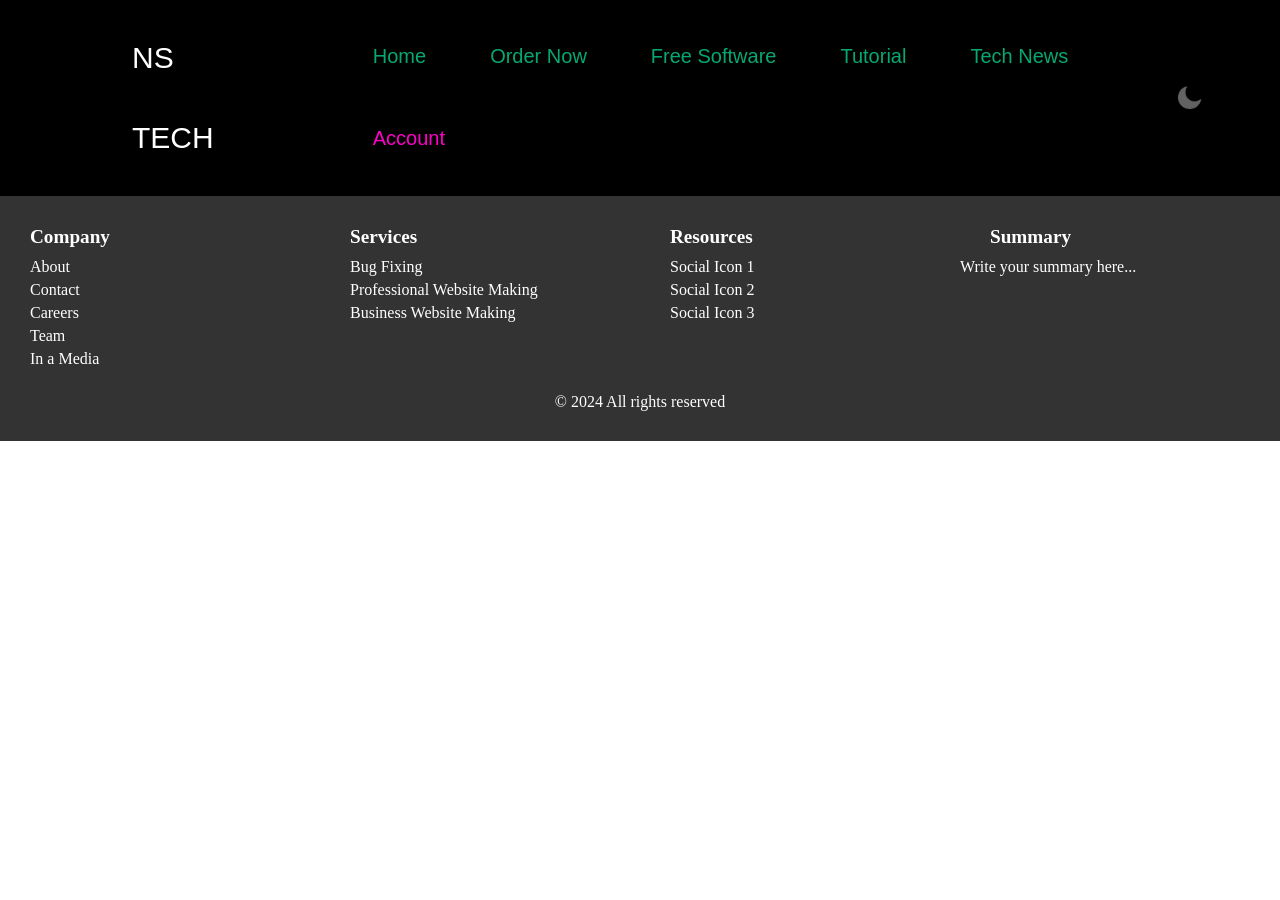
<file: ns/pages/account.html>
<!DOCTYPE html>
<html>
<head>
  <title>NS Tech</title>
  <link rel="preconnect" href="https://fonts.googleapis.com">
  <link rel="preconnect" href="https://fonts.gstatic.com" crossorigin>
  <link href="https://fonts.googleapis.com/css2?family=Outfit:wght@100..900&display=swap" rel="stylesheet">
  <link href="https://fonts.googleapis.com/css2?family=Roboto:wght@400;700&display=swap" rel="stylesheet">
  <link rel="stylesheet" href="pagestyle/account.css">
  <link rel="stylesheet" href="https://cdnjs.cloudflare.com/ajax/libs/font-awesome/5.15.4/css/all.css"/>
  <meta name="viewport" content="width=device-width, initial-scale=1.0">
</head>
<body>
  <nav>
    <input type="checkbox" id="check" name="" value="">
    <label for="check" id="checkbtn"><i class="fa fa-bars"></i></label>
    <label class="logo">NS TECH</label>
    <ul>
      <li><a href="index.html">Home</a></li>
      <li><a href="order.html">Order now</a></li>
      <li><a href="freesoft.html">Free software</a></li>
      <li><a href="tutorial.html">Tutorial</a></li>
      <li><a href="technews.html">Tech news</a></li>
      <li class="account-dropdown">
        <a class="active" href="account.html">Account</a>
        <div class="dropdown-content">
          <a href="login.html">Login</a>
          <a href="registration.html">Registration</a>
        </div>
      </li>
    </ul>
    <img src="../homeimg/moon.png" id="icon" alt="Moon Icon">
  </nav>
  <script src="pagesjs/account.js"></script>

  <footer>
    <div class="footer-section">
      <h2>Company</h2>
      <ul>
        <li><a href="#">About</a></li>
        <li><a href="#">Contact</a></li>
        <li><a href="#">Careers</a></li>
        <li><a href="#">Team</a></li>
        <li><a href="#">In a Media</a></li>
      </ul>
    </div>
    <div class="footer-section">
      <h2>Services</h2>
      <ul>
        <li><a href="#">Bug Fixing</a></li>
        <li><a href="#">Professional Website Making</a></li>
        <li><a href="#">Business Website Making</a></li>
      </ul>
    </div>
    <div class="footer-section">
      <h2>Resources</h2>
      <ul>
        <li><a href="#">Social Icon 1</a></li>
        <li><a href="#">Social Icon 2</a></li>
        <li><a href="#">Social Icon 3</a></li>
        <!-- Add more social icons as needed -->
      </ul>
    </div>
    <div class="footer-section">
      <h2>Summary</h2>
      <p>Write your summary here...</p>
    </div>
    <div class="footer-bottom">
      <p>&copy; 2024 All rights reserved</p>
    </div>
  </footer>
  
  
  
    </body>
  </html>
</file>
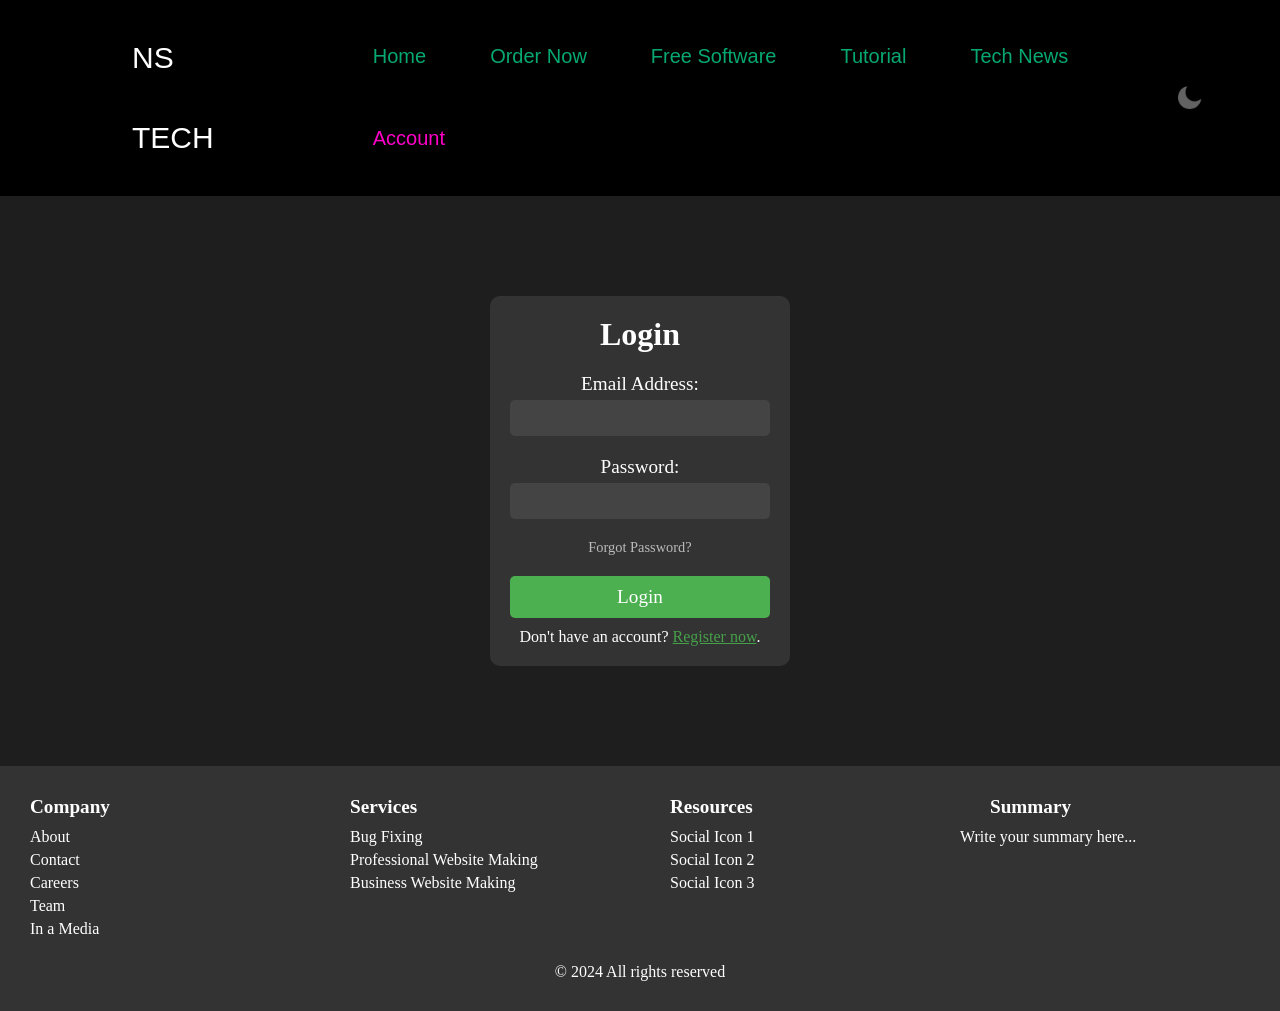
<file: ns/pages/login.html>
<?php required('login_process.php'); ?>
<!DOCTYPE html>
<html>
<head>
  <title>NS Tech</title>
  <link rel="preconnect" href="https://fonts.googleapis.com">
  <link rel="preconnect" href="https://fonts.gstatic.com" crossorigin>
  <link href="https://fonts.googleapis.com/css2?family=Outfit:wght@100..900&display=swap" rel="stylesheet">
  <link href="https://fonts.googleapis.com/css2?family=Roboto:wght@400;700&display=swap" rel="stylesheet">
  <link rel="stylesheet" href="pagestyle/login.css">
  <link rel="stylesheet" href="https://cdnjs.cloudflare.com/ajax/libs/font-awesome/5.15.4/css/all.css"/>
  <meta name="viewport" content="width=device-width, initial-scale=1.0">
</head>
<body>
  <nav>
    <input type="checkbox" id="check" name="" value="">
    <label for="check" id="checkbtn"><i class="fa fa-bars"></i></label>
    <label class="logo">NS TECH</label>
    <ul>
      <li><a href="index.html">Home</a></li>
      <li><a  href="order.html">Order now</a></li>
      <li><a  href="freesoft.html">Free software</a></li>
      <li><a href="tutorial.html">Tutorial</a></li>
      <li><a href="technews.html">Tech news</a></li>
      <li class="account-dropdown">
        <a class="active" href="account.html">Account</a>
        <div class="dropdown-content">
          <a href="login.html">Login</a>
          <a href="registration.html">Registration</a>
        </div>
      </li>
    </ul>
    <img src="../homeimg/moon.png" id="icon" alt="Moon Icon">
  </nav>
  <script src="pagesjs/account.js"></script>


  <div class="login-form">
    <h1>Login</h1>
    <form action="login_process.php" method="post">
      <label for="login-email">Email Address:</label>
      <input type="email" id="login-email" name="email" required>
      <label for="login-password">Password:</label>
      <input type="password" id="login-password" name="password" required>
      <a href="#" class="forgot-password">Forgot Password?</a>
      <button type="submit" class="login-button">Login</button>
    </form>
    <p>Don't have an account? <a href="registration.html">Register now</a>.</p>
</div>

  
  <footer>
    <div class="footer-section">
      <h2>Company</h2>
      <ul>
        <li><a href="#">About</a></li>
        <li><a href="#">Contact</a></li>
        <li><a href="#">Careers</a></li>
        <li><a href="#">Team</a></li>
        <li><a href="#">In a Media</a></li>
      </ul>
    </div>
    <div class="footer-section">
      <h2>Services</h2>
      <ul>
        <li><a href="#">Bug Fixing</a></li>
        <li><a href="#">Professional Website Making</a></li>
        <li><a href="#">Business Website Making</a></li>
      </ul>
    </div>
    <div class="footer-section">
      <h2>Resources</h2>
      <ul>
        <li><a href="#">Social Icon 1</a></li>
        <li><a href="#">Social Icon 2</a></li>
        <li><a href="#">Social Icon 3</a></li>
        <!-- Add more social icons as needed -->
      </ul>
    </div>
    <div class="footer-section">
      <h2>Summary</h2>
      <p>Write your summary here...</p>
    </div>
    <div class="footer-bottom">
      <p>&copy; 2024 All rights reserved</p>
    </div>
  </footer>
  
  
  
    </body>
  </html>
</file>
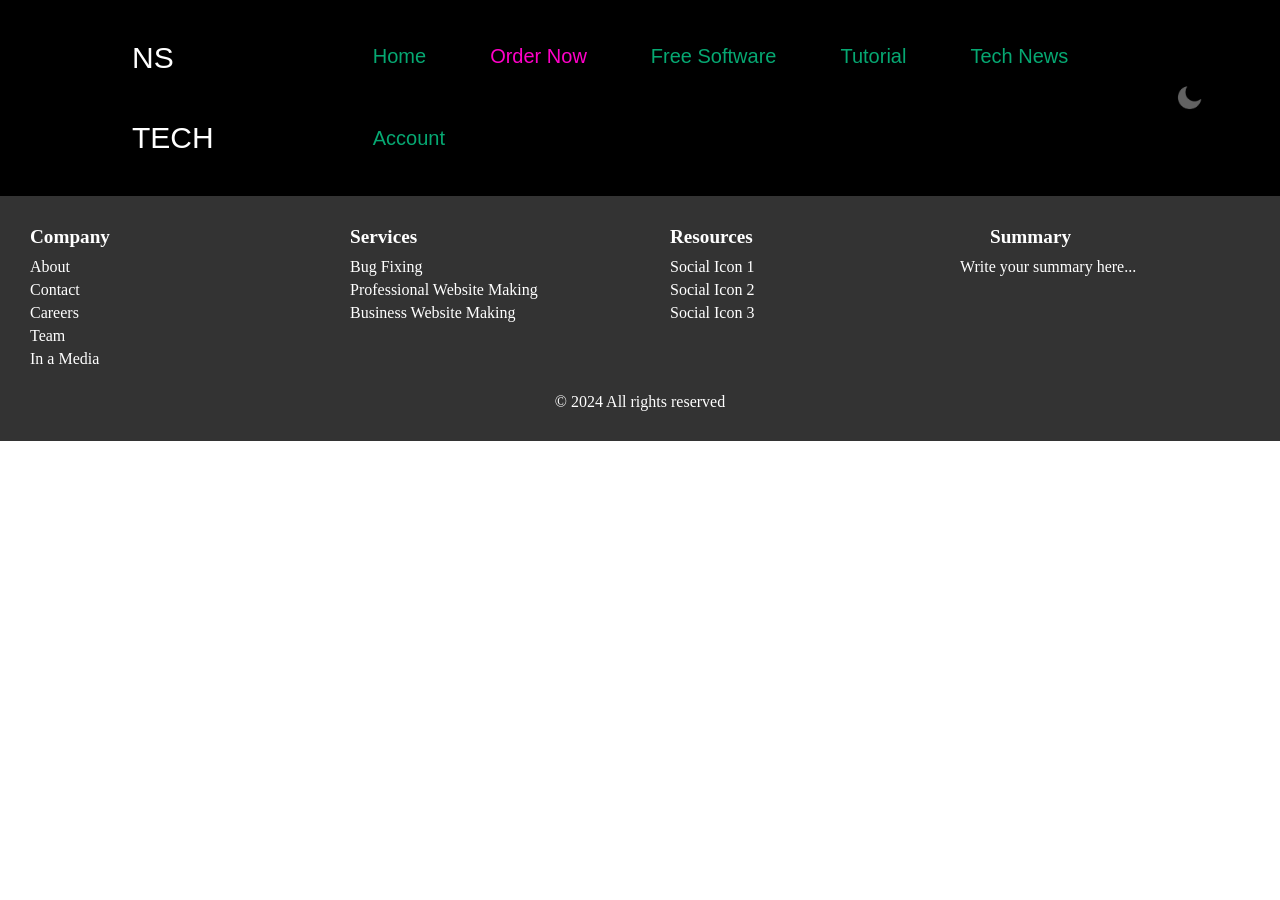
<file: ns/pages/order.html>
<!DOCTYPE html>
<html>
<head>
  <title>NS Tech</title>
  <link rel="preconnect" href="https://fonts.googleapis.com">
  <link rel="preconnect" href="https://fonts.gstatic.com" crossorigin>
  <link href="https://fonts.googleapis.com/css2?family=Outfit:wght@100..900&display=swap" rel="stylesheet">
  <link href="https://fonts.googleapis.com/css2?family=Roboto:wght@400;700&display=swap" rel="stylesheet">
  <link rel="stylesheet" href="pagestyle/order.css">
  <link rel="stylesheet" href="https://cdnjs.cloudflare.com/ajax/libs/font-awesome/5.15.4/css/all.css"/>
  <meta name="viewport" content="width=device-width, initial-scale=1.0">
</head>
<body>
  <nav>
    <input type="checkbox" id="check" name="" value="">
    <label for="check" id="checkbtn"><i class="fa fa-bars"></i></label>
    <label class="logo">NS TECH</label>
    <ul>
      <li><a href="index.html">Home</a></li>
      <li><a class="active" href="order.html">Order now</a></li>
      <li><a href="freesoft.html">Free software</a></li>
      <li><a href="tutorial.html">Tutorial</a></li>
      <li><a href="technews.html">Tech news</a></li>
      <li class="account-dropdown">
        <a href="account.html">Account</a>
        <div class="dropdown-content">
          <a href="login.html">Login</a>
          <a href="registration.html">Registration</a>
        </div>
      </li>
    </ul>
    <img src="../homeimg/moon.png" id="icon" alt="Moon Icon">
  </nav>
  <script src="pagesjs/account.js"></script>

  <footer>
    <div class="footer-section">
      <h2>Company</h2>
      <ul>
        <li><a href="#">About</a></li>
        <li><a href="#">Contact</a></li>
        <li><a href="#">Careers</a></li>
        <li><a href="#">Team</a></li>
        <li><a href="#">In a Media</a></li>
      </ul>
    </div>
    <div class="footer-section">
      <h2>Services</h2>
      <ul>
        <li><a href="#">Bug Fixing</a></li>
        <li><a href="#">Professional Website Making</a></li>
        <li><a href="#">Business Website Making</a></li>
      </ul>
    </div>
    <div class="footer-section">
      <h2>Resources</h2>
      <ul>
        <li><a href="#">Social Icon 1</a></li>
        <li><a href="#">Social Icon 2</a></li>
        <li><a href="#">Social Icon 3</a></li>
        <!-- Add more social icons as needed -->
      </ul>
    </div>
    <div class="footer-section">
      <h2>Summary</h2>
      <p>Write your summary here...</p>
    </div>
    <div class="footer-bottom">
      <p>&copy; 2024 All rights reserved</p>
    </div>
  </footer>
  
  
  
    </body>
  </html>
</file>
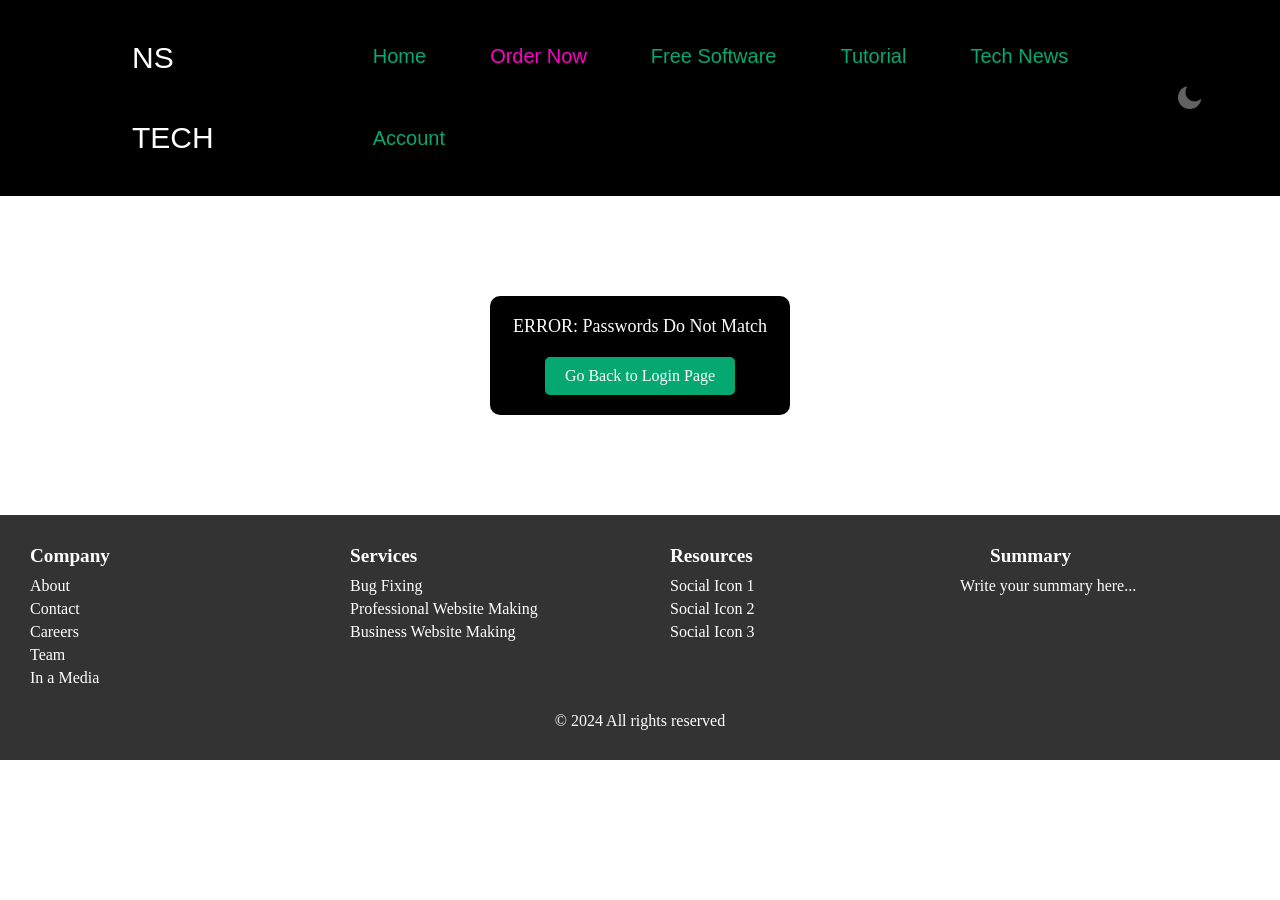
<file: ns/pages/passnotmatch.html>
<!DOCTYPE html>
<html>
<head>
  <title>NS Tech</title>
  <link rel="preconnect" href="https://fonts.googleapis.com">
  <link rel="preconnect" href="https://fonts.gstatic.com" crossorigin>
  <link href="https://fonts.googleapis.com/css2?family=Outfit:wght@100..900&display=swap" rel="stylesheet">
  <link href="https://fonts.googleapis.com/css2?family=Roboto:wght@400;700&display=swap" rel="stylesheet">
  <link rel="stylesheet" href="passnotmatch.css">
  <link rel="stylesheet" href="https://cdnjs.cloudflare.com/ajax/libs/font-awesome/5.15.4/css/all.css"/>
  <meta name="viewport" content="width=device-width, initial-scale=1.0">
</head>
<body>
  <nav>
    <input type="checkbox" id="check" name="" value="">
    <label for="check" id="checkbtn"><i class="fa fa-bars"></i></label>
    <label class="logo">NS TECH</label>
    <ul>
      <li><a href="index.html">Home</a></li>
      <li><a class="active" href="order.html">Order now</a></li>
      <li><a href="freesoft.html">Free software</a></li>
      <li><a href="tutorial.html">Tutorial</a></li>
      <li><a href="technews.html">Tech news</a></li>
      <li class="account-dropdown">
        <a href="account.html">Account</a>
        <div class="dropdown-content">
          <a href="login.html">Login</a>
          <a href="registration.html">Registration</a>
        </div>
      </li>
    </ul>
    <img src="../homeimg/moon.png" id="icon" alt="Moon Icon">
  </nav>
  <script src="pagesjs/account.js"></script>
    <div class="error-message">
      <p>ERROR: Passwords Do Not Match</p>
      <button onclick="window.location.href='login.html'">Go Back to Login Page</button>
    </div>

  <footer>
    <div class="footer-section">
      <h2>Company</h2>
      <ul>
        <li><a href="#">About</a></li>
        <li><a href="#">Contact</a></li>
        <li><a href="#">Careers</a></li>
        <li><a href="#">Team</a></li>
        <li><a href="#">In a Media</a></li>
      </ul>
    </div>
    <div class="footer-section">
      <h2>Services</h2>
      <ul>
        <li><a href="#">Bug Fixing</a></li>
        <li><a href="#">Professional Website Making</a></li>
        <li><a href="#">Business Website Making</a></li>
      </ul>
    </div>
    <div class="footer-section">
      <h2>Resources</h2>
      <ul>
        <li><a href="#">Social Icon 1</a></li>
        <li><a href="#">Social Icon 2</a></li>
        <li><a href="#">Social Icon 3</a></li>
        <!-- Add more social icons as needed -->
      </ul>
    </div>
    <div class="footer-section">
      <h2>Summary</h2>
      <p>Write your summary here...</p>
    </div>
    <div class="footer-bottom">
      <p>&copy; 2024 All rights reserved</p>
    </div>
  </footer>
  
  
  
    </body>
  </html>
</file>
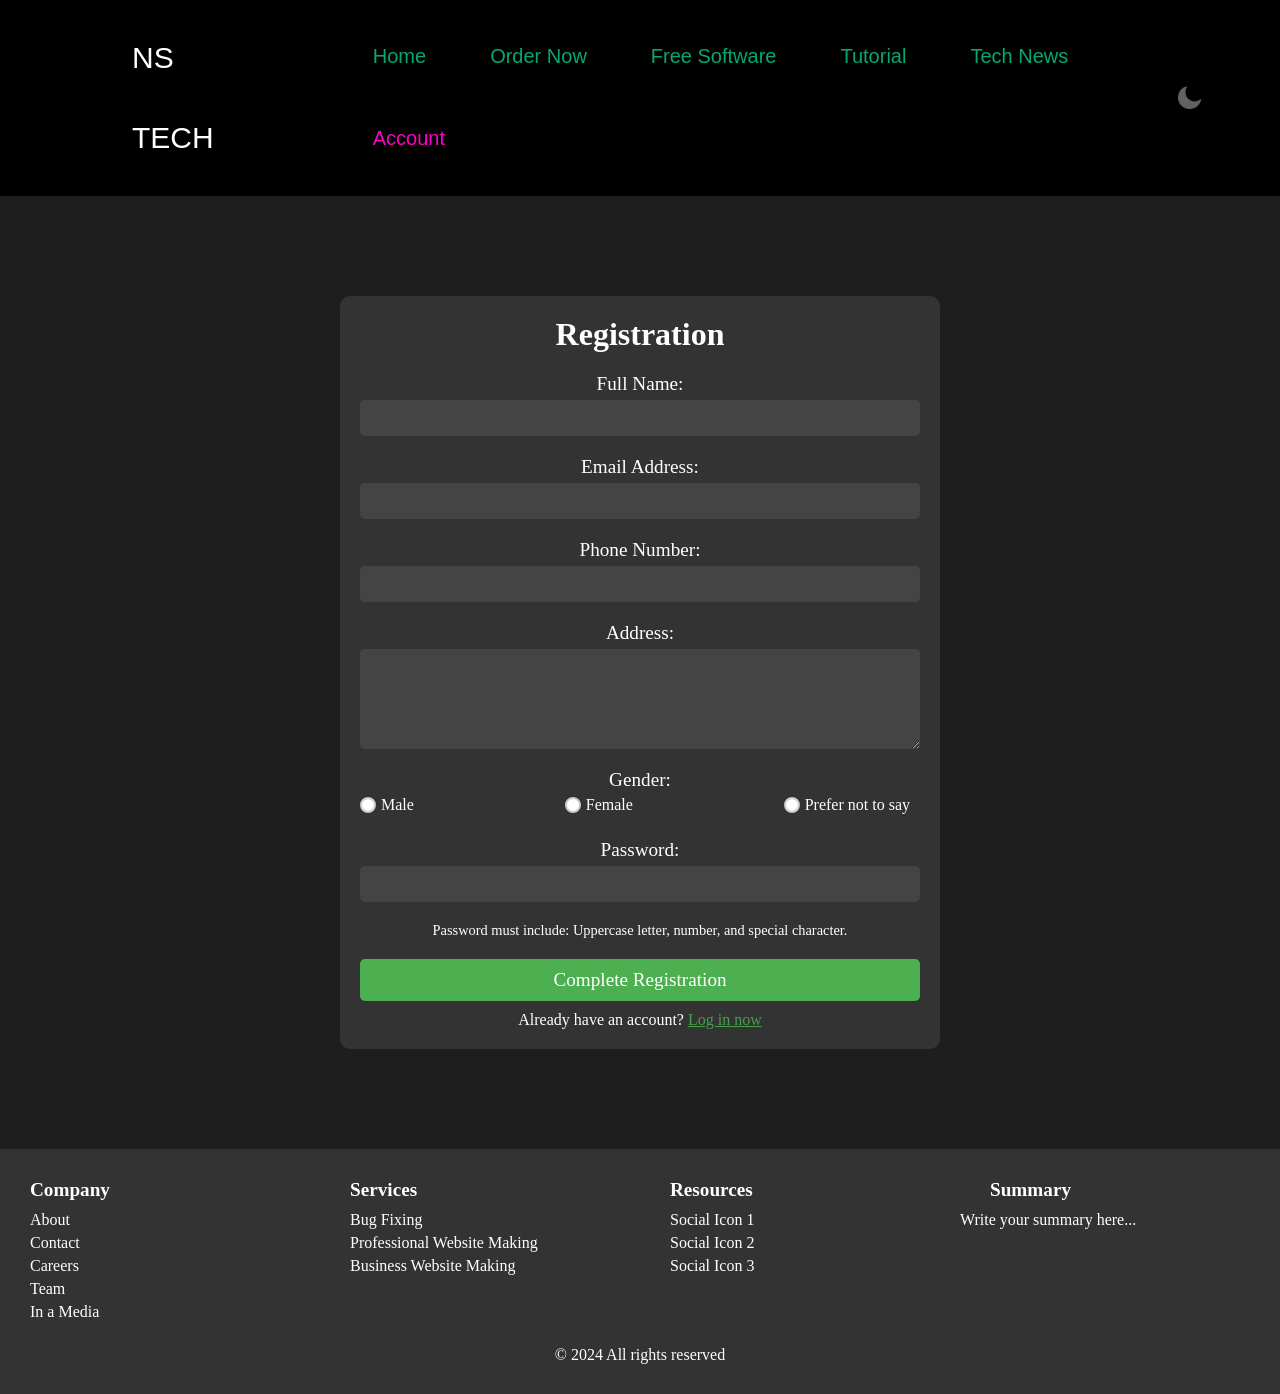
<file: ns/pages/registration.html>
<!DOCTYPE html>
<html>
<head>
  <title>NS Tech</title>
  <link rel="preconnect" href="https://fonts.googleapis.com">
  <link rel="preconnect" href="https://fonts.gstatic.com" crossorigin>
  <link href="https://fonts.googleapis.com/css2?family=Outfit:wght@100..900&display=swap" rel="stylesheet">
  <link href="https://fonts.googleapis.com/css2?family=Roboto:wght@400;700&display=swap" rel="stylesheet">
  <link rel="stylesheet" href="pagestyle/registration.css">
  <link rel="stylesheet" href="https://cdnjs.cloudflare.com/ajax/libs/font-awesome/5.15.4/css/all.css"/>
  <meta name="viewport" content="width=device-width, initial-scale=1.0">
</head>
<body>
  <nav>
    <input type="checkbox" id="check" name="" value="">
    <label for="check" id="checkbtn"><i class="fa fa-bars"></i></label>
    <label class="logo">NS TECH</label>
    <ul>
      <li><a href="index.html">Home</a></li>
      <li><a href="order.html">Order now</a></li>
      <li><a href="freesoft.html">Free software</a></li>
      <li><a href="tutorial.html">Tutorial</a></li>
      <li><a href="technews.html">Tech news</a></li>
      <li class="account-dropdown">
        <a class="active" href="account.html">Account</a>
        <div class="dropdown-content">
          <a href="login.html">Login</a>
          <a class="active" href="registration.html">Registration</a>
        </div>
      </li>
    </ul>
    <img src="pageimg/moon.png" id="icon" alt="Moon Icon">
  </nav>
  <script src="pagesjs/registration.js"></script>



  <div class="registration-form">
    <h1>Registration</h1>
    <form action="registration_process.php" method="post">
        <label for="reg-name">Full Name:</label>
        <input type="text" id="reg-name" name="name" required>

        <label for="reg-email">Email Address:</label>
        <input type="email" id="reg-email" name="email" required>

        <label for="reg-phone">Phone Number:</label>
        <input type="tel" id="reg-phone" name="phone">

        <label for="reg-address">Address:</label>
        <textarea id="reg-address" name="address"></textarea>

        <label for="reg-gender">Gender:</label>
        <div class="gender-inputs">
            <label><input type="radio" name="gender" value="male"> Male</label>
            <label><input type="radio" name="gender" value="female"> Female</label>
            <label><input type="radio" name="gender" value="not-say"> Prefer not to say</label>
        </div>

        <label for="reg-password">Password:</label>
        <input type="password" id="reg-password" name="password" required>
        <span class="password-hint">Password must include: Uppercase letter, number, and special character.</span>

        <button type="submit" class="submit-button">Complete Registration</button>
    </form>

    <p>Already have an account? <a href="login.html">Log in now</a></p>
</div>






<footer>
  <div class="footer-section">
    <h2>Company</h2>
    <ul>
      <li><a href="#">About</a></li>
      <li><a href="#">Contact</a></li>
      <li><a href="#">Careers</a></li>
      <li><a href="#">Team</a></li>
      <li><a href="#">In a Media</a></li>
    </ul>
  </div>
  <div class="footer-section">
    <h2>Services</h2>
    <ul>
      <li><a href="#">Bug Fixing</a></li>
      <li><a href="#">Professional Website Making</a></li>
      <li><a href="#">Business Website Making</a></li>
    </ul>
  </div>
  <div class="footer-section">
    <h2>Resources</h2>
    <ul>
      <li><a href="#">Social Icon 1</a></li>
      <li><a href="#">Social Icon 2</a></li>
      <li><a href="#">Social Icon 3</a></li>
      <!-- Add more social icons as needed -->
    </ul>
  </div>
  <div class="footer-section">
    <h2>Summary</h2>
    <p>Write your summary here...</p>
  </div>
  <div class="footer-bottom">
    <p>&copy; 2024 All rights reserved</p>
  </div>
</footer>



  </body>
</html>
</file>
<file: ns/pages/pagestyle/account.css>
/* Base styles */
* {
  margin: 0;
  padding: 0;
  box-sizing: border-box;
  font-family: calibri;
}
:root{
  --primary-color:#ffffff;
  --secondary-color:#000000;
  --third-color:#4d948a33;
}
.dark-theme{
  --primary-color:#000000; /* Change primary color for dark mode */
  --secondary-color:#ffffff;
  --third-color:rgba(1, 71, 88, 0.158);
}
body, html {
  background-color:var(--primary-color); /* Apply primary color as background */
}

nav {
  display: flex;
  justify-content: space-between;
  align-items:center;
  padding: 1rem 2rem;
  background:black;
  
}
nav.light-mode{
  background-color: var(--primary-color);

}
label.logo {
  font-size: 30px;
  font-family:'Venite Adoremus', sans-serif;
  color: white;
  margin: 0 100px;
  line-height: 80px;
}
nav ul {
  list-style: none;
  margin: 0;
  padding: 0;
}
nav a{
  text-decoration: none;
  color:var(--primary-color);
}
nav a.active{
  color:#ff00c8;
}
nav ul li {
  display: inline-block;
  line-height: 80px;
}

nav ul li a {
  font-family:'Venite Adoremus', sans-serif;
  font-size: 20px;
  margin-right: 20px;
  text-decoration: none;
  color:rgb(6, 168, 114);
  text-transform: capitalize;
  padding: 8px 20px;
  position: relative; /* Needed for the underline effect */
}

nav ul li a:after {
  content: "";
  position: absolute;
  bottom: 0; /* Position the underline at the bottom */
  left: 0;
  width: 0;
  height: 4px; /* Adjust underline height as needed */
  background-color: #ff00c8; /* Adjust underline color */
  transition: width 0.2s ease-in-out; /* Add animation for smooth grow */
}

nav ul li a:hover:after {
  width: 100%; /* Animate underline to full width on hover */
}


#icon {
  width: 30px; /* Adjust icon width as needed */
  height: 30px; /* Adjust icon height as needed */
  margin-right: 45px; /* Add margin for spacing */
}
#icon.light-mode{
  filter: invert(1);
}
#icon.dark-mode{
  filter:none;
}
#checkbtn {
  float: left;
  line-height: 80px;
  margin-right: 10px;
  font-size: 30px;
  color:  rgb(255, 0, 179);
  display: none;
}
.account-dropdown .dropdown-content {
display: none;
position: absolute;
background-color: #f9f9f9;
min-width: 100px;
box-shadow: 0px 8px 16px 0px rgba(0,0,0,0.2);
z-index: 1;
}

.account-dropdown:hover .dropdown-content {
display: block;
}

.account-dropdown:hover .dropdown-content a {
color: black;
padding: 12px 16px;
text-decoration: none;
display: block;
}

.account-dropdown:hover .dropdown-content a:hover {
background-color: #f1f1f1;
}




#check {
  display: none;
}

#check:checked ~ ul {
  left: 0;
  z-index: 1; /* Bring the nav menu to the front */
}

@media only screen and (max-width: 100px) {
  nav {
      flex-wrap: wrap; /* Wrap navigation on smaller screens */
  }
}

@media(max-width: 500px) {
  label.logo {
      font-size: 26px;
      margin: 0px 50px;
  }
}

@media(max-width: 895px) {
  label.logo {
      margin: 0px 70px;
  }

  #checkbtn {
      display: block;
  }

  nav ul {
      width: 100%;
      height: 100vh;
      background:var(--primary-color);
      position: fixed;
      top:112px;
      left: -100%;
      transition: .3s;
      z-index: 1; /* Ensure the nav menu is above other content */
  }

  nav ul li {
      display: block;
      text-align: center;
      line-height: 50px;
      margin: 15px;
  }
}

.switch {
  display: inline-block;
  width: 60px;
  height: 34px;
}

.switch input {
  opacity: 0;
  width: 0;
  height: 0;
}





.slider {
  position: relative;
  cursor: pointer;
  top: 0;
  left: 0;
  right: 0;
  bottom: 0;
  background-color:var(--primary-color);
  transition: .4s;
  border-radius: 34px;
}

.slider:before {
  position: relative;
  content: "";
  height: 26px;
  width: 26px;
  left: 4px;
  bottom: 4px;
  background-color:var(--primary-color);
  transition: 0.3em;;
  border-radius: 50%;
}


/* footer section*/
footer {
  background-color: #333;
  color: #fff;
  padding: 30px 0;
  display: flex;
  flex-wrap: wrap;
  justify-content: space-between;
}

.footer-section {
  flex: 1;
  margin-right: 30px;
}

.footer-section h2 {
  font-size: 1.2em;
  margin-bottom: 10px;
  margin-left: 30px;
}

.footer-section ul {
  list-style: none;
  padding: 0;
  margin-left: 30px;
}

.footer-section ul li {
  margin-bottom: 5px;
}

.footer-section ul li a {
  color: #fff;
  text-decoration: none;
}

.footer-section ul li a:hover {
  text-decoration: underline;
}

.footer-bottom {
  flex-basis: 100%;
  text-align: center;
  margin-top: 20px;
}
</file>
<file: ns/pages/pagestyle/login.css>
/* Base styles */
* {
    margin: 0;
    padding: 0;
    box-sizing: border-box;
    font-family: calibri;
}
:root{
    --primary-color:#ffffff;
    --secondary-color:#000000;
    --third-color:#4d948a33;
}
.dark-theme{
    --primary-color:#000000; /* Change primary color for dark mode */
    --secondary-color:#ffffff;
    --third-color:rgba(1, 71, 88, 0.158);
}
body, html {
    background-color:var(--primary-color); /* Apply primary color as background */
}

nav {
    display: flex;
    justify-content: space-between;
    align-items:center;
    padding: 1rem 2rem;
    background:black;
    
}
nav.light-mode{
    background-color: var(--primary-color);

}
label.logo {
    font-size: 30px;
    font-family:'Venite Adoremus', sans-serif;
    color: white;
    margin: 0 100px;
    line-height: 80px;
}
nav ul {
    list-style: none;
    margin: 0;
    padding: 0;
}
nav a{
    text-decoration: none;
    color:var(--primary-color);
}
nav a.active{
    color:#ff00c8;
}
nav ul li {
    display: inline-block;
    line-height: 80px;
}

nav ul li a {
    font-family:'Venite Adoremus', sans-serif;
    font-size: 20px;
    margin-right: 20px;
    text-decoration: none;
    color:rgb(6, 168, 114);
    text-transform: capitalize;
    padding: 8px 20px;
    position: relative; /* Needed for the underline effect */
  }
  
  nav ul li a:after {
    content: "";
    position: absolute;
    bottom: 0; /* Position the underline at the bottom */
    left: 0;
    width: 0;
    height: 4px; /* Adjust underline height as needed */
    background-color: #ff00c8; /* Adjust underline color */
    transition: width 0.2s ease-in-out; /* Add animation for smooth grow */
  }
  
  nav ul li a:hover:after {
    width: 100%; /* Animate underline to full width on hover */
  }
  

#icon {
    width: 30px; /* Adjust icon width as needed */
    height: 30px; /* Adjust icon height as needed */
    margin-right: 45px; /* Add margin for spacing */
  }
  #icon.light-mode{
    filter: invert(1);
  }
  #icon.dark-mode{
    filter:none;
  }
  #checkbtn {
    float: left;
    line-height: 80px;
    margin-right: 10px;
    font-size: 30px;
    color:  rgb(255, 0, 179);
    display: none;
}
.account-dropdown .dropdown-content {
  display: none;
  position: absolute;
  background-color: #f9f9f9;
  min-width: 100px;
  box-shadow: 0px 8px 16px 0px rgba(0,0,0,0.2);
  z-index: 1;
}

.account-dropdown:hover .dropdown-content {
  display: block;
}

.account-dropdown:hover .dropdown-content a {
  color: black;
  padding: 12px 16px;
  text-decoration: none;
  display: block;
}

.account-dropdown:hover .dropdown-content a:hover {
  background-color: #f1f1f1;
}




#check {
    display: none;
}

#check:checked ~ ul {
    left: 0;
    z-index: 1; /* Bring the nav menu to the front */
}

@media only screen and (max-width: 100px) {
    nav {
        flex-wrap: wrap; /* Wrap navigation on smaller screens */
    }
}

@media(max-width: 500px) {
    label.logo {
        font-size: 26px;
        margin: 0px 50px;
    }
}

@media(max-width: 895px) {
    label.logo {
        margin: 0px 70px;
    }

    #checkbtn {
        display: block;
    }

    nav ul {
        width: 100%;
        height: 100vh;
        background:var(--primary-color);
        position: fixed;
        top:112px;
        left: -100%;
        transition: .3s;
        z-index: 1; /* Ensure the nav menu is above other content */
    }

    nav ul li {
        display: block;
        text-align: center;
        line-height: 50px;
        margin: 15px;
    }
}

.switch {
    display: inline-block;
    width: 60px;
    height: 34px;
}

.switch input {
    opacity: 0;
    width: 0;
    height: 0;
}





.slider {
    position: relative;
    cursor: pointer;
    top: 0;
    left: 0;
    right: 0;
    bottom: 0;
    background-color:var(--primary-color);
    transition: .4s;
    border-radius: 34px;
}

.slider:before {
    position: relative;
    content: "";
    height: 26px;
    width: 26px;
    left: 4px;
    bottom: 4px;
    background-color:var(--primary-color);
    transition: 0.3em;;
    border-radius: 50%;
}


/* footer section*/
footer {
    background-color: #333;
    color: #fff;
    padding: 30px 0;
    display: flex;
    flex-wrap: wrap;
    justify-content: space-between;
  }
  
  .footer-section {
    flex: 1;
    margin-right: 30px;
  }
  
  .footer-section h2 {
    font-size: 1.2em;
    margin-bottom: 10px;
    margin-left: 30px;
  }
  
  .footer-section ul {
    list-style: none;
    padding: 0;
    margin-left: 30px;
  }
  
  .footer-section ul li {
    margin-bottom: 5px;
  }
  
  .footer-section ul li a {
    color: #fff;
    text-decoration: none;
  }
  
  .footer-section ul li a:hover {
    text-decoration: underline;
  }
  
  .footer-bottom {
    flex-basis: 100%;
    text-align: center;
    margin-top: 20px;
  }
  
  body {
    background-color: #1e1e1e;
    font-family: 'Press Start 2P', cursive;
    color: #fff;
  }
  
  .login-form {
    background-color: #333;
    width: 300px;
    padding: 20px;
    border-radius: 10px;
    margin: 100px auto;
    text-align: center;
  }
  .login-form p {
    margin-top: 10px; /* Adjust spacing between form and text */
    text-align: center; /* Center-align the text */
}

.login-form p a {
    color: #45a049; /* Change link color */
    text-decoration: underline; /* Underline the link */
}

.login-form p a:hover {
    color: #ff00c8; /* Change link color on hover */
}
  h1 {
    font-size: 2em;
    margin-bottom: 20px;
  }
  
  form {
    display: flex;
    flex-direction: column;
  }
  
  label {
    font-size: 1.2em;
    margin-bottom: 5px;
  }
  
  input[type="email"],
  input[type="password"] {
    padding: 10px;
    margin-bottom: 20px;
    border-radius: 5px;
    border: none;
    background-color: #444;
    color: #fff;
  }
  
  .forgot-password {
    font-size: 0.9em;
    text-decoration: none;
    color: #bbb;
    margin-bottom: 20px;
  }
  
  .login-button {
    padding: 10px 20px;
    border: none;
    border-radius: 5px;
    background-color: #4CAF50;
    color: white;
    font-size: 1.2em;
    cursor: pointer;
  }
  
  .login-button:hover {
    background-color: #45a049;
  }
</file>
<file: ns/pages/pagestyle/order.css>
/* Base styles */
* {
    margin: 0;
    padding: 0;
    box-sizing: border-box;
    font-family: calibri;
}
:root{
    --primary-color:#ffffff;
    --secondary-color:#000000;
    --third-color:#4d948a33;
}
.dark-theme{
    --primary-color:#000000; /* Change primary color for dark mode */
    --secondary-color:#ffffff;
    --third-color:rgba(1, 71, 88, 0.158);
}
body, html {
    background-color:var(--primary-color); /* Apply primary color as background */
}

nav {
    display: flex;
    justify-content: space-between;
    align-items:center;
    padding: 1rem 2rem;
    background:black;
    
}
nav.light-mode{
    background-color: var(--primary-color);

}
label.logo {
    font-size: 30px;
    font-family:'Venite Adoremus', sans-serif;
    color: white;
    margin: 0 100px;
    line-height: 80px;
}
nav ul {
    list-style: none;
    margin: 0;
    padding: 0;
}
nav a{
    text-decoration: none;
    color:var(--primary-color);
}
nav a.active{
    color:#ff00c8;
}
nav ul li {
    display: inline-block;
    line-height: 80px;
}

nav ul li a {
    font-family:'Venite Adoremus', sans-serif;
    font-size: 20px;
    margin-right: 20px;
    text-decoration: none;
    color:rgb(6, 168, 114);
    text-transform: capitalize;
    padding: 8px 20px;
    position: relative; /* Needed for the underline effect */
  }
  
  nav ul li a:after {
    content: "";
    position: absolute;
    bottom: 0; /* Position the underline at the bottom */
    left: 0;
    width: 0;
    height: 4px; /* Adjust underline height as needed */
    background-color: #ff00c8; /* Adjust underline color */
    transition: width 0.2s ease-in-out; /* Add animation for smooth grow */
  }
  
  nav ul li a:hover:after {
    width: 100%; /* Animate underline to full width on hover */
  }
  

#icon {
    width: 30px; /* Adjust icon width as needed */
    height: 30px; /* Adjust icon height as needed */
    margin-right: 45px; /* Add margin for spacing */
  }
  #icon.light-mode{
    filter: invert(1);
  }
  #icon.dark-mode{
    filter:none;
  }
  #checkbtn {
    float: left;
    line-height: 80px;
    margin-right: 10px;
    font-size: 30px;
    color:  rgb(255, 0, 179);
    display: none;
}
.account-dropdown .dropdown-content {
  display: none;
  position: absolute;
  background-color: #f9f9f9;
  min-width: 100px;
  box-shadow: 0px 8px 16px 0px rgba(0,0,0,0.2);
  z-index: 1;
}

.account-dropdown:hover .dropdown-content {
  display: block;
}

.account-dropdown:hover .dropdown-content a {
  color: black;
  padding: 12px 16px;
  text-decoration: none;
  display: block;
}

.account-dropdown:hover .dropdown-content a:hover {
  background-color: #f1f1f1;
}




#check {
    display: none;
}

#check:checked ~ ul {
    left: 0;
    z-index: 1; /* Bring the nav menu to the front */
}

@media only screen and (max-width: 100px) {
    nav {
        flex-wrap: wrap; /* Wrap navigation on smaller screens */
    }
}

@media(max-width: 500px) {
    label.logo {
        font-size: 26px;
        margin: 0px 50px;
    }
}

@media(max-width: 895px) {
    label.logo {
        margin: 0px 70px;
    }

    #checkbtn {
        display: block;
    }

    nav ul {
        width: 100%;
        height: 100vh;
        background:var(--primary-color);
        position: fixed;
        top:112px;
        left: -100%;
        transition: .3s;
        z-index: 1; /* Ensure the nav menu is above other content */
    }

    nav ul li {
        display: block;
        text-align: center;
        line-height: 50px;
        margin: 15px;
    }
}

.switch {
    display: inline-block;
    width: 60px;
    height: 34px;
}

.switch input {
    opacity: 0;
    width: 0;
    height: 0;
}





.slider {
    position: relative;
    cursor: pointer;
    top: 0;
    left: 0;
    right: 0;
    bottom: 0;
    background-color:var(--primary-color);
    transition: .4s;
    border-radius: 34px;
}

.slider:before {
    position: relative;
    content: "";
    height: 26px;
    width: 26px;
    left: 4px;
    bottom: 4px;
    background-color:var(--primary-color);
    transition: 0.3em;;
    border-radius: 50%;
}


/* footer section*/
footer {
    background-color: #333;
    color: #fff;
    padding: 30px 0;
    display: flex;
    flex-wrap: wrap;
    justify-content: space-between;
  }
  
  .footer-section {
    flex: 1;
    margin-right: 30px;
  }
  
  .footer-section h2 {
    font-size: 1.2em;
    margin-bottom: 10px;
    margin-left: 30px;
  }
  
  .footer-section ul {
    list-style: none;
    padding: 0;
    margin-left: 30px;
  }
  
  .footer-section ul li {
    margin-bottom: 5px;
  }
  
  .footer-section ul li a {
    color: #fff;
    text-decoration: none;
  }
  
  .footer-section ul li a:hover {
    text-decoration: underline;
  }
  
  .footer-bottom {
    flex-basis: 100%;
    text-align: center;
    margin-top: 20px;
  }
</file>
<file: ns/pages/passnotmatch.css>
/* Base styles */
* {
    margin: 0;
    padding: 0;
    box-sizing: border-box;
    font-family: calibri;
}
:root{
    --primary-color:#ffffff;
    --secondary-color:#000000;
    --third-color:#4d948a33;
}
.dark-theme{
    --primary-color:#000000; /* Change primary color for dark mode */
    --secondary-color:#ffffff;
    --third-color:rgba(1, 71, 88, 0.158);
}
body, html {
    background-color:var(--primary-color); /* Apply primary color as background */
}

nav {
    display: flex;
    justify-content: space-between;
    align-items:center;
    padding: 1rem 2rem;
    background:black;
    
}
nav.light-mode{
    background-color: var(--primary-color);

}
label.logo {
    font-size: 30px;
    font-family:'Venite Adoremus', sans-serif;
    color: white;
    margin: 0 100px;
    line-height: 80px;
}
nav ul {
    list-style: none;
    margin: 0;
    padding: 0;
}
nav a{
    text-decoration: none;
    color:var(--primary-color);
}
nav a.active{
    color:#ff00c8;
}
nav ul li {
    display: inline-block;
    line-height: 80px;
}

nav ul li a {
    font-family:'Venite Adoremus', sans-serif;
    font-size: 20px;
    margin-right: 20px;
    text-decoration: none;
    color:rgb(6, 168, 114);
    text-transform: capitalize;
    padding: 8px 20px;
    position: relative; /* Needed for the underline effect */
  }
  
  nav ul li a:after {
    content: "";
    position: absolute;
    bottom: 0; /* Position the underline at the bottom */
    left: 0;
    width: 0;
    height: 4px; /* Adjust underline height as needed */
    background-color: #ff00c8; /* Adjust underline color */
    transition: width 0.2s ease-in-out; /* Add animation for smooth grow */
  }
  
  nav ul li a:hover:after {
    width: 100%; /* Animate underline to full width on hover */
  }
  

#icon {
    width: 30px; /* Adjust icon width as needed */
    height: 30px; /* Adjust icon height as needed */
    margin-right: 45px; /* Add margin for spacing */
  }
  #icon.light-mode{
    filter: invert(1);
  }
  #icon.dark-mode{
    filter:none;
  }
  #checkbtn {
    float: left;
    line-height: 80px;
    margin-right: 10px;
    font-size: 30px;
    color:  rgb(255, 0, 179);
    display: none;
}
.account-dropdown .dropdown-content {
  display: none;
  position: absolute;
  background-color: #f9f9f9;
  min-width: 100px;
  box-shadow: 0px 8px 16px 0px rgba(0,0,0,0.2);
  z-index: 1;
}

.account-dropdown:hover .dropdown-content {
  display: block;
}

.account-dropdown:hover .dropdown-content a {
  color: black;
  padding: 12px 16px;
  text-decoration: none;
  display: block;
}

.account-dropdown:hover .dropdown-content a:hover {
  background-color: #f1f1f1;
}

.error-message {
    width: 300px;
    margin: 100px auto;
    padding: 20px;
    background-color:var(--secondary-color);
    text-align: center;
    border-radius: 10px;
}

.error-message p {
    margin: 0;
    color: var(--primary-color);
    font-size: 18px;
}

.error-message button {
    padding: 10px 20px;
    margin-top: 20px;
    background-color:rgb(6, 168, 114) ;
    border: none;
    color: #fff;
    font-size: 16px;
    cursor: pointer;
    border-radius: 5px;
    transition: background-color 0.3s ease;
}

.error-message button:hover {
    background-color: #f57c00;
}


#check {
    display: none;
}

#check:checked ~ ul {
    left: 0;
    z-index: 1; /* Bring the nav menu to the front */
}

@media only screen and (max-width: 100px) {
    nav {
        flex-wrap: wrap; /* Wrap navigation on smaller screens */
    }
}

@media(max-width: 500px) {
    label.logo {
        font-size: 26px;
        margin: 0px 50px;
    }
}

@media(max-width: 895px) {
    label.logo {
        margin: 0px 70px;
    }

    #checkbtn {
        display: block;
    }

    nav ul {
        width: 100%;
        height: 100vh;
        background:var(--primary-color);
        position: fixed;
        top:112px;
        left: -100%;
        transition: .3s;
        z-index: 1; /* Ensure the nav menu is above other content */
    }

    nav ul li {
        display: block;
        text-align: center;
        line-height: 50px;
        margin: 15px;
    }
}

.switch {
    display: inline-block;
    width: 60px;
    height: 34px;
}

.switch input {
    opacity: 0;
    width: 0;
    height: 0;
}





.slider {
    position: relative;
    cursor: pointer;
    top: 0;
    left: 0;
    right: 0;
    bottom: 0;
    background-color:var(--primary-color);
    transition: .4s;
    border-radius: 34px;
}

.slider:before {
    position: relative;
    content: "";
    height: 26px;
    width: 26px;
    left: 4px;
    bottom: 4px;
    background-color:var(--primary-color);
    transition: 0.3em;;
    border-radius: 50%;
}


/* footer section*/
footer {
    background-color: #333;
    color: #fff;
    padding: 30px 0;
    display: flex;
    flex-wrap: wrap;
    justify-content: space-between;
  }
  
  .footer-section {
    flex: 1;
    margin-right: 30px;
  }
  
  .footer-section h2 {
    font-size: 1.2em;
    margin-bottom: 10px;
    margin-left: 30px;
  }
  
  .footer-section ul {
    list-style: none;
    padding: 0;
    margin-left: 30px;
  }
  
  .footer-section ul li {
    margin-bottom: 5px;
  }
  
  .footer-section ul li a {
    color: #fff;
    text-decoration: none;
  }
  
  .footer-section ul li a:hover {
    text-decoration: underline;
  }
  
  .footer-bottom {
    flex-basis: 100%;
    text-align: center;
    margin-top: 20px;
  }
</file>
<file: ns/pages/pagestyle/registration.css>
/* Base styles */
* {
    margin: 0;
    padding: 0;
    box-sizing: border-box;
    font-family: calibri;
}
:root{
    --primary-color:#ffffff;
    --secondary-color:#000000;
    --third-color:#4d948a33;
}
.dark-theme{
    --primary-color:#000000; /* Change primary color for dark mode */
    --secondary-color:#ffffff;
    --third-color:rgba(1, 71, 88, 0.158);
}
body, html {
    background-color:var(--primary-color); /* Apply primary color as background */
}

nav {
    display: flex;
    justify-content: space-between;
    align-items:center;
    padding: 1rem 2rem;
    background:black;
    
}
nav.light-mode{
    background-color: var(--primary-color);

}
label.logo {
    font-size: 30px;
    font-family:'Venite Adoremus', sans-serif;
    color: white;
    margin: 0 100px;
    line-height: 80px;
}
nav ul {
    list-style: none;
    margin: 0;
    padding: 0;
}
nav a{
    text-decoration: none;
    color:var(--primary-color);
}
nav a.active{
    color:#ff00c8;
}
nav ul li {
    display: inline-block;
    line-height: 80px;
}

nav ul li a {
    font-family:'Venite Adoremus', sans-serif;
    font-size: 20px;
    margin-right: 20px;
    text-decoration: none;
    color:rgb(6, 168, 114);
    text-transform: capitalize;
    padding: 8px 20px;
    position: relative; /* Needed for the underline effect */
  }
  
  nav ul li a:after {
    content: "";
    position: absolute;
    bottom: 0; /* Position the underline at the bottom */
    left: 0;
    width: 0;
    height: 4px; /* Adjust underline height as needed */
    background-color: #ff00c8; /* Adjust underline color */
    transition: width 0.2s ease-in-out; /* Add animation for smooth grow */
  }
  
  nav ul li a:hover:after {
    width: 100%; /* Animate underline to full width on hover */
  }
  

#icon {
    width: 30px; /* Adjust icon width as needed */
    height: 30px; /* Adjust icon height as needed */
    margin-right: 45px; /* Add margin for spacing */
  }
  #icon.light-mode{
    filter: invert(1);
  }
  #icon.dark-mode{
    filter:none;
  }
  #checkbtn {
    float: left;
    line-height: 80px;
    margin-right: 10px;
    font-size: 30px;
    color:  rgb(255, 0, 179);
    display: none;
}
.account-dropdown .dropdown-content {
  display: none;
  position: absolute;
  background-color: #f9f9f9;
  min-width: 100px;
  box-shadow: 0px 8px 16px 0px rgba(0,0,0,0.2);
  z-index: 1;
}

.account-dropdown:hover .dropdown-content {
  display: block;
}

.account-dropdown:hover .dropdown-content a {
  color: black;
  padding: 12px 16px;
  text-decoration: none;
  display: block;
}

.account-dropdown:hover .dropdown-content a:hover {
  background-color: #f1f1f1;
}




#check {
    display: none;
}

#check:checked ~ ul {
    left: 0;
    z-index: 1; /* Bring the nav menu to the front */
}

@media only screen and (max-width: 100px) {
    nav {
        flex-wrap: wrap; /* Wrap navigation on smaller screens */
    }
}

@media(max-width: 500px) {
    label.logo {
        font-size: 26px;
        margin: 0px 50px;
    }
}

@media(max-width: 895px) {
    label.logo {
        margin: 0px 70px;
    }

    #checkbtn {
        display: block;
    }

    nav ul {
        width: 100%;
        height: 100vh;
        background:var(--primary-color);
        position: fixed;
        top:112px;
        left: -100%;
        transition: .3s;
        z-index: 1; /* Ensure the nav menu is above other content */
    }

    nav ul li {
        display: block;
        text-align: center;
        line-height: 50px;
        margin: 15px;
    }
}

.switch {
    display: inline-block;
    width: 60px;
    height: 34px;
}

.switch input {
    opacity: 0;
    width: 0;
    height: 0;
}





.slider {
    position: relative;
    cursor: pointer;
    top: 0;
    left: 0;
    right: 0;
    bottom: 0;
    background-color:var(--primary-color);
    transition: .4s;
    border-radius: 34px;
}

.slider:before {
    position: relative;
    content: "";
    height: 26px;
    width: 26px;
    left: 4px;
    bottom: 4px;
    background-color:var(--primary-color);
    transition: 0.3em;;
    border-radius: 50%;
}


/* footer section*/
footer {
    background-color: #333;
    color: #fff;
    padding: 30px 0;
    display: flex;
    flex-wrap: wrap;
    justify-content: space-between;
  }
  
  .footer-section {
    flex: 1;
    margin-right: 30px;
  }
  
  .footer-section h2 {
    font-size: 1.2em;
    margin-bottom: 10px;
    margin-left: 30px;
  }
  
  .footer-section ul {
    list-style: none;
    padding: 0;
    margin-left: 30px;
  }
  
  .footer-section ul li {
    margin-bottom: 5px;
  }
  
  .footer-section ul li a {
    color: #ffffff;
    text-decoration: none;
  }
  
  .footer-section ul li a:hover {
    text-decoration: underline;
  }
  
  .footer-bottom {
    flex-basis: 100%;
    text-align: center;
    margin-top: 20px;
  }
  .registration-form {
    background-color: #333;
    width:600px;
    padding: 20px;
    border-radius: 10px;
    margin: 100px auto;
    text-align: center;
  }
  body {
    background-color: #1e1e1e;
    font-family: 'Press Start 2P', cursive;
    color: #fff;
  }
  .registration-form p {
    margin-top: 10px; /* Adjust spacing between form and text */
    text-align: center; /* Center-align the text */
}

.registration-form p a {
    color: #45a049; /* Change link color */
    text-decoration: underline; /* Underline the link */
}

.registration-form p a:hover {
    color: #ff00c8; /* Change link color on hover */
}
  .registration-form h1 {
    font-size: 2em;
    margin-bottom: 20px;
  }
  
  .registration-form form {
    display: flex;
    flex-direction:column;
  }
  
  .registration-form label {
    font-size: 1.2em;
    margin-bottom: 5px;
  }
  
  .registration-form input[type="text"],
  .registration-form input[type="email"],
  .registration-form input[type="tel"],
  .registration-form input[type="password"] {
    padding: 10px;
    margin-bottom: 20px;
    border-radius: 5px;
    border: none;
    background-color:#444;
    color: #fff;
  }
  
  .registration-form .password-hint {
    font-size: 0.9em;
    color: #ffffff;
    margin-bottom: 20px;
  }
  
  .registration-form .gender-inputs {
    display: flex;
    justify-content: space-between;
    margin-bottom: 20px;
  }
  
  .registration-form .gender-inputs label {
    font-size: 1em;
    margin-right: 10px;
  }
  
  .registration-form .submit-button {
    padding: 10px 20px;
    border: none;
    border-radius: 5px;
    background-color: #4CAF50;
    color: white;
    font-size: 1.2em;
    cursor: pointer;
  }
  
  .registration-form .submit-button:hover {
    background-color: #45a049;
  }
  #reg-address {
    padding: 10px;
    margin-bottom: 20px;
    border-radius: 5px;
    border: none;
    background-color: #444;
    color: #fff;
    height: 100px; /* Adjust height as needed */
  }
  .gender-inputs {
    display: flex; /* Arrange labels and radios horizontally */
    margin-bottom: 15px; /* Add spacing after the radio group */
  }
  
  .gender-inputs label {
    display: flex;
    align-items: center; /* Align radio button and label vertically */
    margin-right: 15px; /* Add spacing between radio groups */
    cursor: pointer; /* Indicate clickable element on hover */
  }
  
  .gender-inputs input[type="radio"] {
    margin-right: 5px; /* Add spacing between radio and label text */
    /* Hide the default radio button appearance */
    appearance: none;
    width: 16px;
    height: 16px;
    border-radius: 50%; /* Create a circular radio button */
    border: 2px solid #ccc; /* Add a border for visibility */
    background-color: #fff; /* Set default background color */
  }
  
  .gender-inputs input[type="radio"]:checked {
    background-color: #f02777; /* Change background color on selection */
    border-color: #f02777; /* Change border color on selection for consistency */
  }
  


  /* CSS for mobile screens */
@media only screen and (max-width: 600px) {
  .registration-form {
      width: 90%; /* Adjust width as needed */
      margin-top: 40px; /* Center the form */
  }

  /* Adjust input fields */
  .registration-form input[type="text"],
  .registration-form input[type="email"],
  .registration-form input[type="tel"],
  .registration-form textarea {
      width: 100%;
      margin-bottom: 10px;
  }

  /* Center align the gender inputs */
  .gender-inputs {
      text-align: center;
  }

  /* Adjust button width */
  .submit-button {
      width: 100%;
  }
}
</file>
